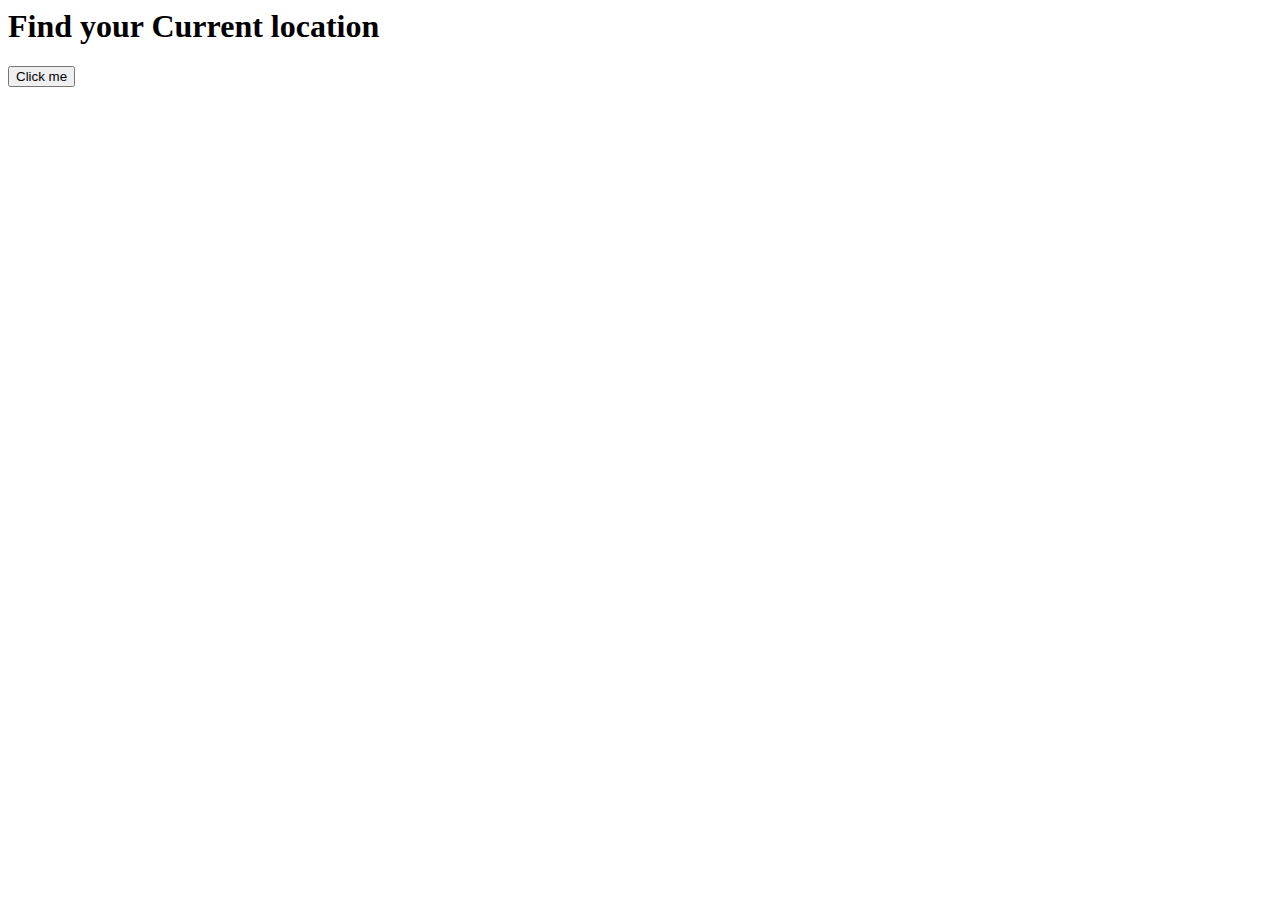
<file: 890.html>
<html>  
<head>  
    <title>Geolocation API</title>  
</head>  
<body>  
  <h1>Find your Current location</h1>  
<button onclick="getlocation()">Click me</button>  
<div id="location"></div>  
<script>  
    var x= document.getElementById("location");  
                                                                                                                                                                                                                                                                                                                                                                                                                                                                                                                                                              
    function getlocation() {  
        if(navigator.geolocation){  
            alert("your browser is supporting Geolocation API")  
        }  
        else  
        {  
            alert("Sorry! your browser is not supporting")  
        }  
    }  
</script>  
</body>  
</html>
</file>
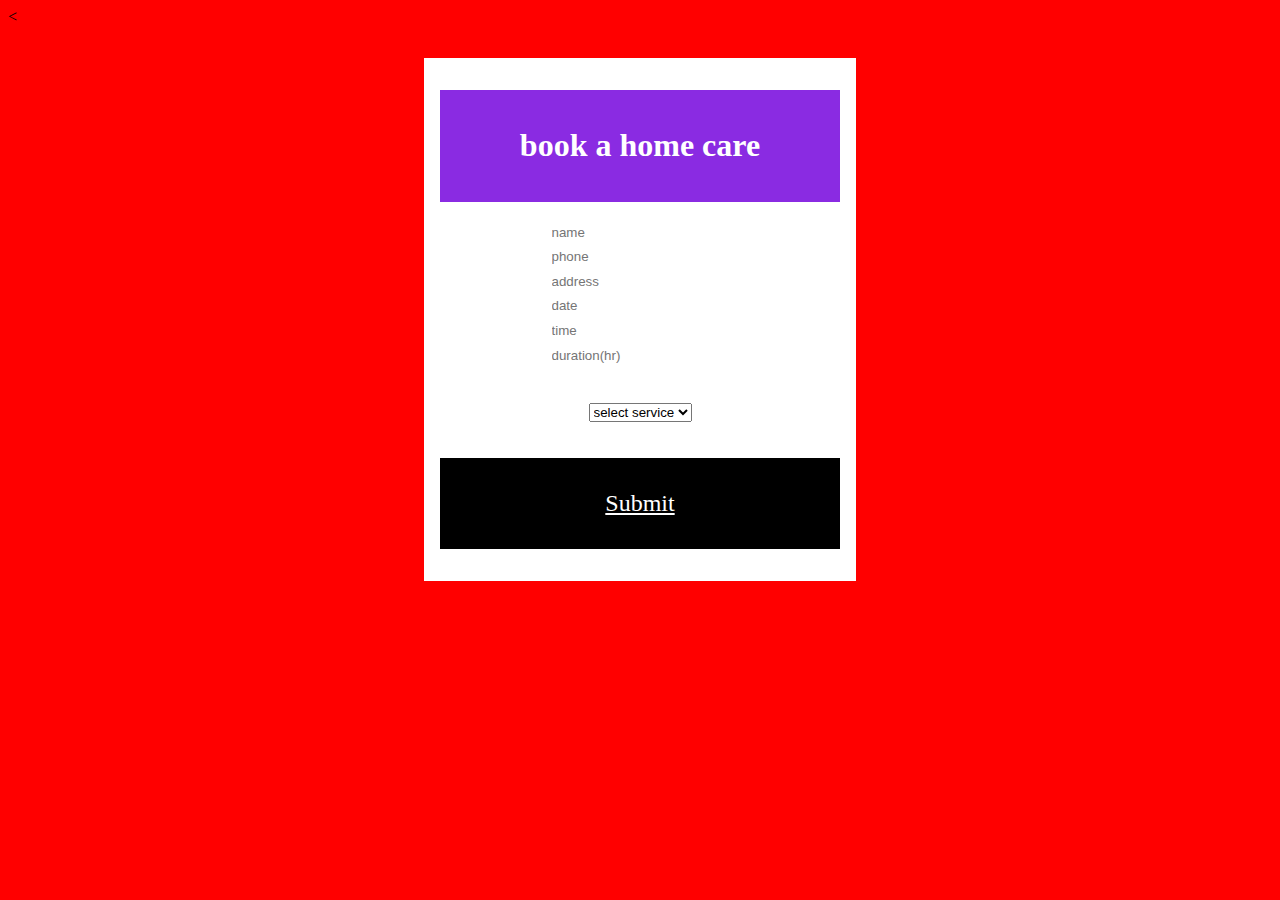
<file: aryan.html>
<<!DOCTYPE html>
<!DOCTYPE html>
<html>
<head>
    <link rel="stylesheet" type="text/css" href="44.css">
    <meta charset="utf-4">
    <meta name="viewport" content="width=device-width, initial-scale=1">
    <title>book now</title>
<body bgcolor="red">
<div class="inner-content">
           <div class="contact-form">
               <div class="form-heading">
                   <h1>book a home care</h1>
               </div>
               <div class="form-fields">
                  <br> <input type="box" placeholder="name">
                   <br><input type="text" placeholder="phone">
                   <br><input type="text" placeholder="address">
                   <br><input type="text" placeholder="date">
                   <br><input type="text" placeholder="time">
                   <br><input type="text" placeholder="duration(hr)">
                    <br><br> <br><select name="select services" id="service -select">
                       <option value="">select service</option>
                       <option value="plumber">plumber</option>
                       <option value="sweeper">sweeper</option>
                       <option value="decorator">decorator</option>
                   </select>
               </div>
               <br><br><div class="submit">
                <a href="#">Submit</a>
               </div>
              
           </div>
           
        </div>
    </div>
</div>
</body>
</head>
</html>
</file>
<file: 44.css>
.background-text h2{
    color: greenyellow;
    font-size: 50px;
    position: absolute;
    top: 50%;
    left: 50%;
    transform: translate(-50%, -50%);
}

.inner-content{
    flex: 1 1 45rem;
    padding: 2rem;
}
.inner-content h3{
    font-size: 31px;
}
.inner-content h2{
    font-size: 38px;
}
.inner-content p{
    font-size: 1.5rem;
    padding-bottom: 1rem;
}
.inner-content .booknow{
    padding: 1rem 3rem;
    color: black;
    font-size: 1.5rem;
    border: 0.3px blue;
}
.inner-content .booknow:hover{
padding: 1.5rem 1rem;
border: 1px solid white;
border-radius: 15px;
background: yellow;
}
.form-heading{
    text-align: center;
    background: blueviolet;
    padding: 1rem 0;
}
.form-heading h1{
    color: white;
}
.contact-form{
    width: 25rem;
    background: white;
    text-align: center;
    padding: 2rem 1rem;
    margin: 0 auto;
}
.form-fields input{
    padding: 0.3rem ;
    border: none;
    border-bottom: 1px blue;
}
.contact-form a{
    background: black;
    width: 100%;
    display: inline-block;
    padding: 2rem 0;
    color: white;
    font-size: 1.5rem;
    
}
.book-now{
    padding-top: 2rem;
</file>
